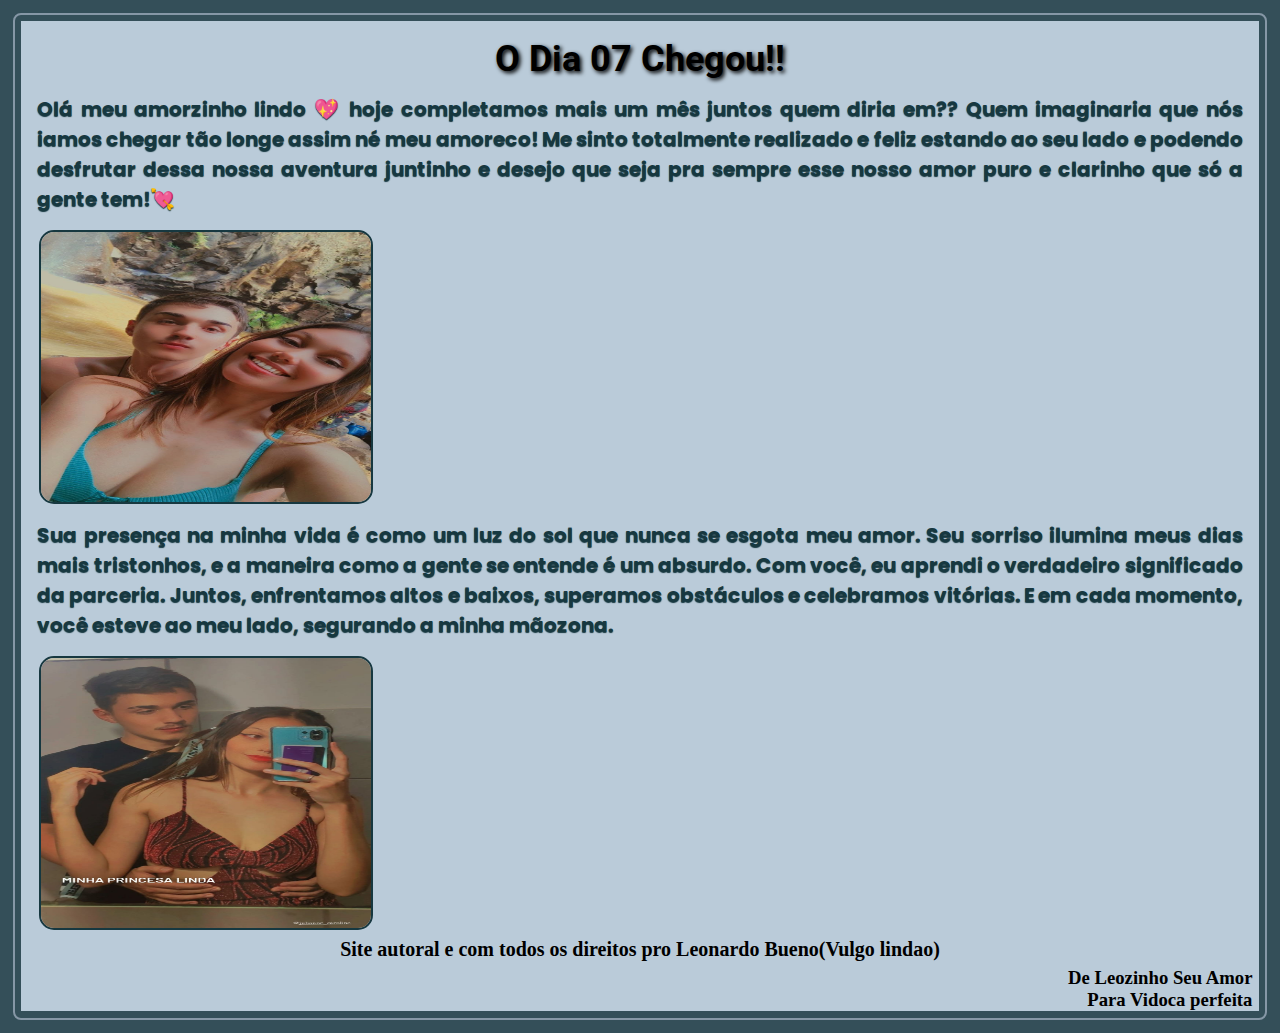
<file: index.html>
<!DOCTYPE html>
<html lang="pt-br">
<head>
    <meta charset="UTF-8">
    <meta name="viewport" content="width=device-width, initial-scale=1.0">
    <title>Dia Do Namoro</title>

    <link rel="preconnect" href="https://fonts.googleapis.com">
    <link rel="preconnect" href="https://fonts.gstatic.com" crossorigin>
    <link href="https://fonts.googleapis.com/css2?family=Bebas+Neue&family=Poppins:ital,wght@0,300;1,100&family=Roboto:wght@100;300;500;700&display=swap" rel="stylesheet">

    <link rel="stylesheet" href="style.css">
</head>
<body>
    <header>
        <h1>O Dia 07 Chegou!!</h1>
    </header>
    <main><h2>Olá meu amorzinho lindo &#128150; hoje completamos mais um mês juntos quem diria em?? Quem imaginaria que nós iamos chegar tão longe assim né meu amoreco! Me sinto totalmente realizado e feliz estando ao seu lado e podendo desfrutar dessa nossa aventura juntinho e desejo que seja pra sempre esse nosso amor puro e clarinho que só a gente tem!&#128152;</h2>
        <a href="fotocacho.html">
        <img src="assets/rosto.jpeg" alt="" width="330rem" height="270rem" style="margin-bottom:-18px; margin-left: .74rem;"></a>
    <h2>Sua presença na minha vida é como um luz do sol que nunca se esgota meu amor. Seu sorriso ilumina meus dias mais tristonhos, e a maneira como a gente se entende é um absurdo. Com você, eu aprendi o verdadeiro significado da parceria. Juntos, enfrentamos altos e baixos, superamos obstáculos e celebramos vitórias. E em cada momento, você esteve ao meu lado, segurando a minha mãozona.</h2>
    <img src="assets/fotorole.jpeg" alt="" width="330rem" height="270rem">
    </main>
    <footer>
        <h1>Site autoral e com todos os direitos pro Leonardo Bueno(Vulgo lindao)</h1>
        <h3>De Leozinho Seu Amor <br>
        Para Vidoca perfeita</h3>
    </footer>
</body>
</html>
</file>
<file: style.css>
*{
    margin: .4rem;
    padding: 0px;
}
body{
    border: solid #8697A6 2px;
    border-radius: 8px;
    background-color: #344F59;
}
header{
    padding-top: 10px;
    text-align: center;
    font-size: 18px;
    margin-bottom: -16px;
    font-family: "Roboto";
}
header h1{
    text-shadow: 2px 2px 4px;
}
main, header{
    background-color: #BACBD9;
}

main h2{
    margin: 1rem;
    padding-top: 14px;
    text-align: justify;
    font-size: 20px;
    color: #173840;
    font-family: 'Poppins', sans-serif;
    text-shadow: 0px 1px 1px;
}
main img{
    margin: auto 1.13rem 5px ;
    border-radius: 15px;
    border: solid 2px #173840;
}
footer{
    margin-top: -7px;
    background-color: #BACBD9;
    color: black;
    text-align: center;
}
footer h1{
    font-size: 20px;
}
footer h3{
    text-align: end;
    color: black;
}
</file>
